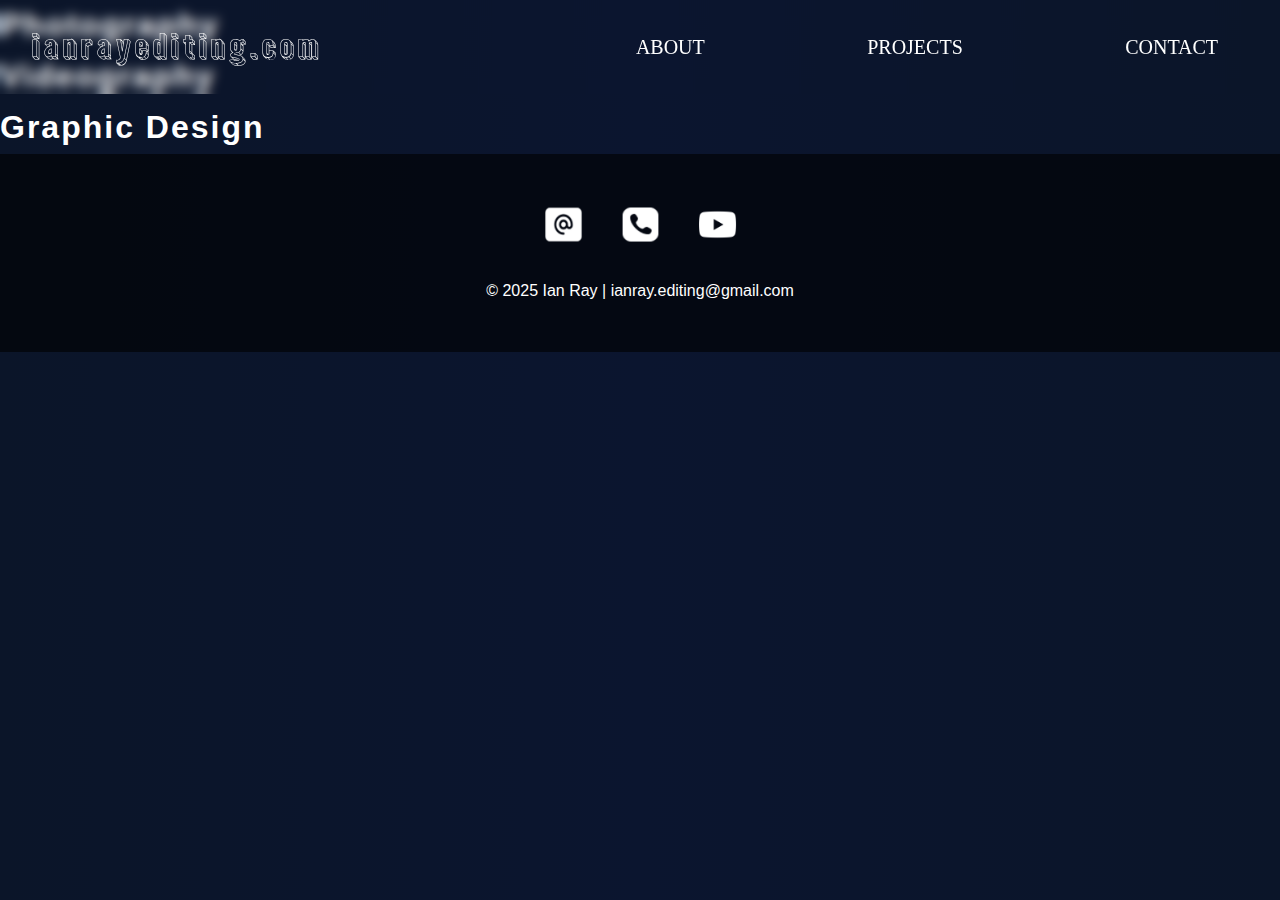
<file: projects.html>
<!DOCTYPE html>
<html lang="en-US">
<head>
  <meta charset="UTF-8" />
  <meta name="viewport" content="width=device-width, initial-scale=1.0" />
  <title>Projects | Ian Ray</title>

  <link rel="stylesheet" href="assets/css/style.css" />
  <link rel="stylesheet" href="assets/css/nav.css" />
  <script src="assets/js/java.js" defer></script>

  <link href="https://db.onlinewebfonts.com/c/a96215c9d9ddf6f69b603c331081496e?family=ISOCTEUR+V1" rel="stylesheet" />
  <link href="https://db.onlinewebfonts.com/c/5fc6f4fd75e944a52a342ab2c7f100f1?family=Montserrat" rel="stylesheet" />
</head>

<body>
  <header>
    <div id="brand"><a href="index.html">ianrayediting.com</a></div>
    <nav class="navbar">
      <ul>
        <li><a href="about.html">About</a></li>
        <li><a href="projects.html" class="active">Projects</a></li>
        <li><a href="contact.html">Contact</a></li>
      </ul>
    </nav>

    <div id="hamburger-icon" onclick="toggleMobileMenu()">
      <div class="bar1"></div><div class="bar2"></div><div class="bar3"></div>
      <ul class="mobile-menu">
        <li><a href="index.html">Home</a></li>
        <li><a href="about.html">About</a></li>
        <li><a href="projects.html" class="active">Projects</a></li>
        <li><a href="contact.html">Contact</a></li>
      </ul>
    </div>
  </header>

  <!-- 3 FULL HEIGHT SECTIONS -->
  <main class="projects-landing">
    <a href="projects_photos.html" class="project-panel photos">
      <div class="overlay">
        <h1>Photography</h1>
      </div>
    </a>

    <a href="projects_videos.html" class="project-panel videos">
      <div class="overlay">
        <h1>Videography</h1>
      </div>
    </a>

    <a href="projects_graphics.html" class="project-panel graphics">
      <div class="overlay">
        <h1>Graphic Design</h1>
      </div>
    </a>
  </main>

  <footer class="footer">
    <div class="footer-icons">
      <a href="contact.html"><img src="assets/images/emailicon.png" alt="Email" class="icon-anim" /></a>
      <a href="contact.html"><img src="assets/images/phoneicon.png" alt="Phone" class="icon-anim" /></a>
      <a href="https://www.youtube.com/channel/UCXRatvj5p5XcEfHOENdZIRg"><img src="assets/images/yt_icon_mono_dark.png" alt="YouTube" class="icon-anim" /></a>
    </div>
    <p>© 2025 Ian Ray | ianray.editing@gmail.com</p>
  </footer>
</body>
</html>
</file>
<file: assets/css/style.css>
/* =========================================================
   GLOBAL STYLES
   ========================================================= */
@font-face {
  font-family: WarsawGothicExtended3D;
  src: url("../fonts/WarsawGothicExtended3D-2q78.otf");
}
@font-face {
  font-family: WarsawGothicExtendedOutline;
  src: url("../fonts/WarsawGothicExtendedOutline-7q9V.otf");
}
@font-face {
  font-family: WarsawGothicExtended;
  src: url("../fonts/WarsawGothicExtended-K2Bo.otf");
}

:root {
  --bg-dark: rgb(11, 21, 41);
  --bg-accent: rgb(255, 255, 255);
  --text-light: rgb(255, 255, 255);
  --text-muted: rgb(180, 180, 180);
  --font-header: "ISOCTEUR V1", sans-serif;
  --font-body: "Montserrat", Arial, Helvetica, sans-serif;
  --transition: 0.3s ease;

  --grad-color1: rgb(0, 0, 0);
  --grad-color2: rgb(28, 53, 165);
  --grad-color3: rgb(123, 0, 139);
  --angle1: 120deg;
  --angle2: 240deg;
}

* {
  box-sizing: border-box;
  margin: 0;
  padding: 0;
}

body {
  color: var(--text-light);
  font-family: var(--font-body);
  line-height: 1.6;
  min-height: 100vh;
  overflow-x: hidden;
  background: linear-gradient(to right, var(--bg-dark), rgb(11, 21, 47), var(--bg-dark));
}

a {
  color: inherit;
  text-decoration: none;
  transition: var(--transition);
}

a:hover {
  color: var(--bg-accent);
}

h1, h2, h3 {
  font-family: var(--font-header);
  letter-spacing: 2px;
}

/* =========================================================
   BUTTONS
   ========================================================= */
.btn-primary,
.btn-secondary {
  font-family: var(--font-header);
  text-transform: uppercase;
  padding: 0.9rem 2.5rem;
  border: 2px solid var(--bg-accent);
  color: var(--text-light);
  border-radius: 2rem;
  transition: var(--transition);
  background: transparent;
  letter-spacing: 1px;
}

.btn-primary {
  background: var(--bg-accent);
  color: black;
}

.btn-primary:hover {
  background: transparent;
  color: var(--bg-accent);
}

.btn-secondary:hover {
  background: var(--bg-accent);
  color: black;
}

/* =========================================================
   LANDING PAGE — Liquid Gradient + Depth
   ========================================================= */
.index-landing {
  position: relative;
  display: flex;
  justify-content: center;
  align-items: center;
  height: 100vh;
  width: 100%;
  overflow: hidden;
}

/* Dynamic liquid gradient background */
.landing-bg {
  position: fixed;
  inset: 0;
  z-index: 0;
  background:
    linear-gradient(var(--angle1), var(--grad-color1), var(--grad-color2), var(--grad-color3)),
    linear-gradient(var(--angle2), var(--grad-color3), var(--grad-color2), var(--grad-color1));
  background-blend-mode: screen;
  background-size: 400% 400%;
  animation: liquidFlow 18s ease-in-out infinite alternate;
}

/* Depth shimmer layer */
.landing-bg::after {
  content: "";
  position: absolute;
  inset: 0;
  background: radial-gradient(circle at 30% 30%, rgba(255,255,255,0.05), transparent 60%),
              radial-gradient(circle at 70% 70%, rgba(255,255,255,0.05), transparent 60%);
  mix-blend-mode: overlay;
  animation: shimmer 8s ease-in-out infinite alternate;
  pointer-events: none;
}

/* Flow + shimmer animations */
@keyframes liquidFlow {
  0% { background-position: 0% 50%, 100% 50%; }
  50% { background-position: 100% 50%, 0% 50%; }
  100% { background-position: 0% 50%, 100% 50%; }
}

@keyframes shimmer {
  from { transform: translateX(-5%) translateY(-5%); }
  to { transform: translateX(5%) translateY(5%); }
}

/* Central content */
.landing-content {
  position: relative;
  z-index: 1;
  text-align: center;
  color: white;
  padding: 2rem;
  animation: fadeInUp 1.2s ease-out;
}

/* Logo */
.landing-logo {
  width: clamp(200px, 30vw, 400px);
  height: auto;
  margin-bottom: 1.5rem;
  filter: drop-shadow(0 0 10px rgba(0, 0, 0, 0.4));
  transition: transform 0.5s ease;
}
.landing-logo:hover {
  transform: scale(1.03);
}

/* Subtitle */
.landing-subtitle {
  font-family: var(--font-header);
  font-size: clamp(1rem, 2vw, 1.5rem);
  text-transform: uppercase;
  letter-spacing: 0.2em;
  color: var(--bg-accent);
  margin-bottom: 2.5rem;
}

/* Buttons */
.landing-links {
  display: flex;
  justify-content: center;
  gap: 1.5rem;
  flex-wrap: wrap;
  margin-top: 1.5rem;
}

.landing-links a {
  text-decoration: none;
}

/* Responsive tweaks */
@media (max-width: 768px) {
  .landing-links {
    flex-direction: column;
    gap: 1rem;
  }
  .landing-logo {
    width: 60vw;
  }
}

/* =========================================================
   ABOUT PAGE — Frosted Glass + Monochrome Gradient
   ========================================================= */

.about-bg {
  position: fixed;
  inset: 0;
  z-index: 0;
  background: linear-gradient(135deg, #000, #1a1a1a, #2a2a2a, #1a1a1a);
  background-size: 300% 300%;
  animation: bwFlow 40s ease-in-out infinite alternate;
}

@keyframes bwFlow {
  0% { background-position: 0% 50%; }
  50% { background-position: 100% 50%; }
  100% { background-position: 0% 50%; }
}

.about-content {
  position: relative;
  z-index: 1;
  max-width: 1100px;
  margin: 8rem auto 4rem auto;
  padding: 2rem;
  text-align: center;
}

.page-title {
  font-family: "WarsawGothicExtended3D";
  font-size: clamp(2rem, 5vw, 3rem);
  margin-bottom: 3rem;
  letter-spacing: 0.1em;
}

/* Demo Reel */
.about-video iframe {
  width: 80vw;
  max-width: 900px;
  aspect-ratio: 16 / 9;
  border: none;
  border-radius: 1rem;
  box-shadow: 0 0 25px rgba(0, 0, 0, 0.5);
  margin-bottom: 4rem;
}

/* Glass Panel */
.about-panel {
  position: relative;
  display: inline-block;
  padding: 3rem 4rem;
  border-radius: 1.5rem;
  backdrop-filter: blur(12px);
  background: rgba(255, 255, 255, 0.07);
  box-shadow: 0 0 25px rgba(0, 0, 0, 0.4);
  margin: 0 auto;
  text-align: left;
  max-width: 850px;
  color: var(--text-light);
}

/* About Text */
.about-text {
  font-family: var(--font-body);
  line-height: 1.8;
  font-size: 1rem;
  color: var(--text-light);
  opacity: 0.9;
  position: relative;
}

.abt_para {
  margin-bottom: 1.4rem;
}

#abt_quote {
  margin-top: 2rem;
  font-style: italic;
  font-size: 1rem;
  color: var(--text-muted);
  border-left: 3px solid var(--bg-accent);
  padding-left: 1rem;
}

#signature {
  width: 200px;
  margin-top: 2rem;
}

.resume-link {
  display: inline-block;
  text-decoration: none;
  margin-top: 1rem;
}

.button2 {
  font-family: var(--font-header);
  border: 2px solid var(--bg-accent);
  border-radius: 2rem;
  padding: 0.7rem 2rem;
  color: var(--text-light);
  text-align: center;
  text-transform: uppercase;
  transition: var(--transition);
}

.button2:hover {
  background: var(--bg-accent);
  color: #000;
}

/* Headshot */
#headshot_box {
  position: absolute;
  bottom: -40px;
  right: -40px;
}

#headshot_box img {
  width: 220px;
  height: auto;
  border-radius: 0.5rem;
  border: 3px solid rgba(255, 255, 255, 0.15);
  box-shadow: 0 0 15px rgba(0, 0, 0, 0.6);
}

/* Responsive Design */
@media (max-width: 768px) {
  .about-panel {
    padding: 2rem;
    margin: 0 1rem;
  }

  #headshot_box {
    position: static;
    text-align: center;
    margin-top: 2rem;
  }

  #headshot_box img {
    width: 70vw;
  }

  .about-video iframe {
    width: 95vw;
  }
}

/* =========================================================
   PHOTO GALLERY PAGE — Edge-to-Edge Grid + Lightbox
   ========================================================= */

.photo-bg {
  position: fixed;
  inset: 0;
  z-index: 0;
  background: linear-gradient(135deg, #000, #1a1a1a, #2a2a2a, #1a1a1a);
  background-size: 300% 300%;
  animation: bwFlow 40s ease-in-out infinite alternate;
}

.photo-gallery {
  position: relative;
  z-index: 1;
  margin-top: 8rem;
  padding: 2rem;
  text-align: center;
}

.gallery-grid {
  display: grid;
  grid-template-columns: repeat(auto-fit, minmax(250px, 1fr));
  gap: 10px;
}

.gallery-item {
  position: relative;
  width: 100%;
  aspect-ratio: 1 / 1; /* makes each thumbnail perfectly square */
  overflow: hidden;
  border-radius: 6px;
}

.gallery-item img {
  width: 100%;
  height: 100%;
  object-fit: cover; /* ensures the image fills the square cleanly */
  transition: transform 0.6s ease, opacity 0.3s ease;
  cursor: pointer;
}

.gallery-item img:hover {
  transform: scale(1.08);
  opacity: 0.85;
}

/* Lightbox */
.lightbox {
  position: fixed;
  inset: 0;
  background: rgba(0, 0, 0, 0.95);
  display: flex;
  justify-content: center;
  align-items: center;
  flex-direction: column;
  opacity: 0;
  visibility: hidden;
  transition: opacity 0.4s ease;
  z-index: 9999;
}

.lightbox.active {
  opacity: 1;
  visibility: visible;
}

.lightbox-img {
  max-width: 90%;
  max-height: 80%;
  border-radius: 0.5rem;
  transition: opacity 0.4s ease;
}

.lightbox-info {
  margin-top: 1rem;
  text-align: center;
  max-width: 80%;
}

.lightbox-meta {
  color: #aaa;
  font-size: 0.9rem;
  margin-bottom: 0.5rem;
}

.lightbox-caption {
  color: #fff;
  font-size: 1rem;
}

/* Arrows */
.lightbox-nav {
  position: fixed;
  top: 50%;
  transform: translateY(-50%);
  font-size: 3rem;
  color: #fff;
  cursor: pointer;
  user-select: none;
  padding: 1rem;
  transition: opacity 0.3s ease;
}

.lightbox-nav:hover {
  opacity: 0.6;
}

.lightbox-nav.left {
  left: 2rem;
}

.lightbox-nav.right {
  right: 2rem;
}

/* Close Button */
.lightbox-close {
  position: fixed;
  top: 1rem;
  right: 2rem;
  font-size: 2rem;
  color: #fff;
  cursor: pointer;
  user-select: none;
  transition: opacity 0.3s ease;
}

.lightbox-close:hover {
  opacity: 0.6;
}

@media (max-width: 768px) {
  .lightbox-img {
    max-width: 95%;
    max-height: 70%;
  }
}


/* =========================================================
   FOOTER
   ========================================================= */
.footer {
  background: rgba(0, 0, 0, 0.6);
  padding: 3rem 2rem;
  text-align: center;
  color: var(--text-light);
}

.footer-icons {
  display: flex;
  justify-content: center;
  gap: 2rem;
  margin-bottom: 1.5rem;
}

.icon-anim {
  width: 45px;
  height: 45px;
  transform: scale(0.9);
  transition: transform var(--transition);
}

.icon-anim:hover {
  transform: scale(1.1);
}

/* =========================================================
   ANIMATIONS & EFFECTS
   ========================================================= */
@keyframes fadeInUp {
  from {
    opacity: 0;
    transform: translateY(40px);
  }
  to {
    opacity: 1;
    transform: translateY(0);
  }
}

.fade-in {
  opacity: 0;
  transform: translateY(40px);
  transition: opacity 1s ease-out, transform 1s ease-out;
}

.fade-in.visible {
  opacity: 1;
  transform: translateY(0);
}
</file>
<file: assets/css/nav.css>
* {
  padding: 0;
  margin: 0;
  box-sizing: border-box;
}



header a{
  text-decoration: none;
}
header {
  display: flex;
  justify-content: space-between;
  align-items: center;
  padding: 1rem 2rem;
  background: transparent;
  position: fixed;
  top: 0;
  width: 100%;
  z-index: 999;
  backdrop-filter: blur(6px);
}


#brand {
  font-weight: 200;
  font-size: 2.5vw;
  letter-spacing: .25rem;
  display: flex;
  align-items: center;
}
#brand a {
  color: rgb(255,255,255);
  font-family: "WarsawGothicExtended3D";
}

ul {
  list-style: none;
  height: 100%;
  display: flex;
  align-items: center;
  justify-content: space-around;
}
ul a {
  display: block;
  color: rgb(255,255,255);
  font-family: "ISOCTEUR V1";
  text-transform: uppercase;
  font-size: 1.25rem;
  padding: 15px 30px;
}
ul li {
  margin-left: 8vw;
  z-index: 10;
}
ul li:hover {
  transform: scale(1.1);
  transition: ease-in-out 0.3s;
  background-color: rgba(37, 190, 190, 1);
  box-shadow: 0px 3px 0px rgb(255,255,255);
}


.drop-menu-content {
  display: none;
  position: absolute;
  height: fit-content;
  background-color: rgba(27, 141, 141, 1);
  padding: 10.22px;
  left: -0.51565px;
  top: 3.1rem;
}
.drop-menu-btn:hover .drop-menu-content {
  display: block;
}
.drop-menu-btn:hover .drop-menu-content li {
  margin-left: 0vw;
}
.drop-menu-content li:hover {
  transform: scale(1);
  background-color: rgb(20,20,20);
  color: rgb(255,255,255);
}
.drop-menu-content a {
  font-size: 0.75rem;
  font-weight: 100;
}

#hamburger-icon {
  margin: auto 0;
  display: none;
  cursor: pointer;
}
#hamburger-icon div {
  width: 35px;
  height: 3px;
  background-color: white;
  margin: 6px 0;
  transition: 0.4s;
}
.open .bar1  {
  -webkit-transform: rotate(-45deg) translate(-6px, 6px);
  transform: rotate(-45deg) translate(-6px, 6px);
}
.open .bar2 {
  opacity: 0;
}
.open .bar3 {
  -webkit-transform: rotate(45deg) translate(-6px, -8px);
  transform: rotate(45deg) translate(-6px, -8px);
}


.mobile-menu {
  display: none;
  position: absolute;
  top: 2.7rem;
  left: 0;
  height: 200vh;
  width: 100%;
  padding: 10px;
}
ul.mobile-menu.open {
  display: flex;
  flex-direction: column;
  align-items: center;
  justify-content: flex-start;
  margin-top: 50px;
  background-color: rgb(20,20,20);
}
.mobile-menu li{
  margin-top: 5px;
  padding: 15px 20px;
  background-color: rgb(20,20,20);
  min-width: 105vw;
  text-align: left;
}
.mobile-menu a {
  font-size: 20px;
  font-weight: 100;
}

.mobile-sub-menu {
  display: none;
  position: absolute;
  top: 2.7rem;
  left: 0;
  height: fit-content;
  width: 100%;
  z-index: 10;
  padding: 10px;
}
ul.mobile-sub-menu.mopen {
  display: flex;
  flex-direction: column;
  align-items: center;
  justify-content: flex-start;
  margin-top: 50px;
  background-color: rgb(20,20,20);
}
.mobile-sub-menu li{
  margin-top: 5px;
  padding: 15px 20px;
  background-color: rgb(20,20,20);
  min-width: 105vw;
  text-align: left;
}
.mobile-sub-menu a {
  font-size: 20px;
  font-weight: 100;
}
#mobile-sub-menu-btn {
  display: flex;
  position: relative;

}


@media only screen and (max-width:1200px) {
  ul a {
    color: rgb(255,255,255);
    font-size: 1rem;
    font-weight: 650;
    padding: 15px 30px;
  }
  ul li {
    margin-left: 0vw;
    z-index: 10;
  }
  #brand a {
    font-size: 4vw;
  }
  .drop-menu-content {
    display: none;
    position: absolute;
    height: fit-content;
    background-color: rgba(27, 141, 141, 1);
    left: 0px;
    top: 2.75rem;
  }
  .drop-menu-btn:hover .drop-menu-content {
    display: block;
  }
  .drop-menu-btn:hover .drop-menu-content li {
    margin-left: 0vw;
  }
  .drop-menu-content li:hover {
    transform: scale(1);
    background-color: rgb(20,20,20);
    color: rgb(255,255,255);
  }
  .drop-menu-content a {
    font-size: 0.6rem;
    font-weight: 300;
  }
  
}
@media only screen and (max-width:768px) {
  
  header nav {
    display: none;
  }

  #hamburger-icon {
    display: block;
    z-index: 998;
  }

  #brand a {
    font-size: 8vw;
  }


  ul {
    list-style: none;
    height: 100%;
    display: flex;
    align-items: center;
    justify-content: space-around;
  }
  ul a {
    display: flex;
    color: rgb(255,255,255);
    font-family: "ISOCTEUR V1";
    text-transform: uppercase;
    font-size: 1.25rem;
    padding: 15px 30px;
  }
  ul li {
    margin-left: 10vw;
    z-index: 10;
  }
  ul li:hover {
    transform: scale(1);
    transition: none;
    background-color: rgba(30,30,30);
    box-shadow: 0px 0px 0px rgb(255,255,255);
  }

  

}




@media print {

  .navbar {
    display: none;
  }
  ul, li {
    display: none;
  }

}
</file>
